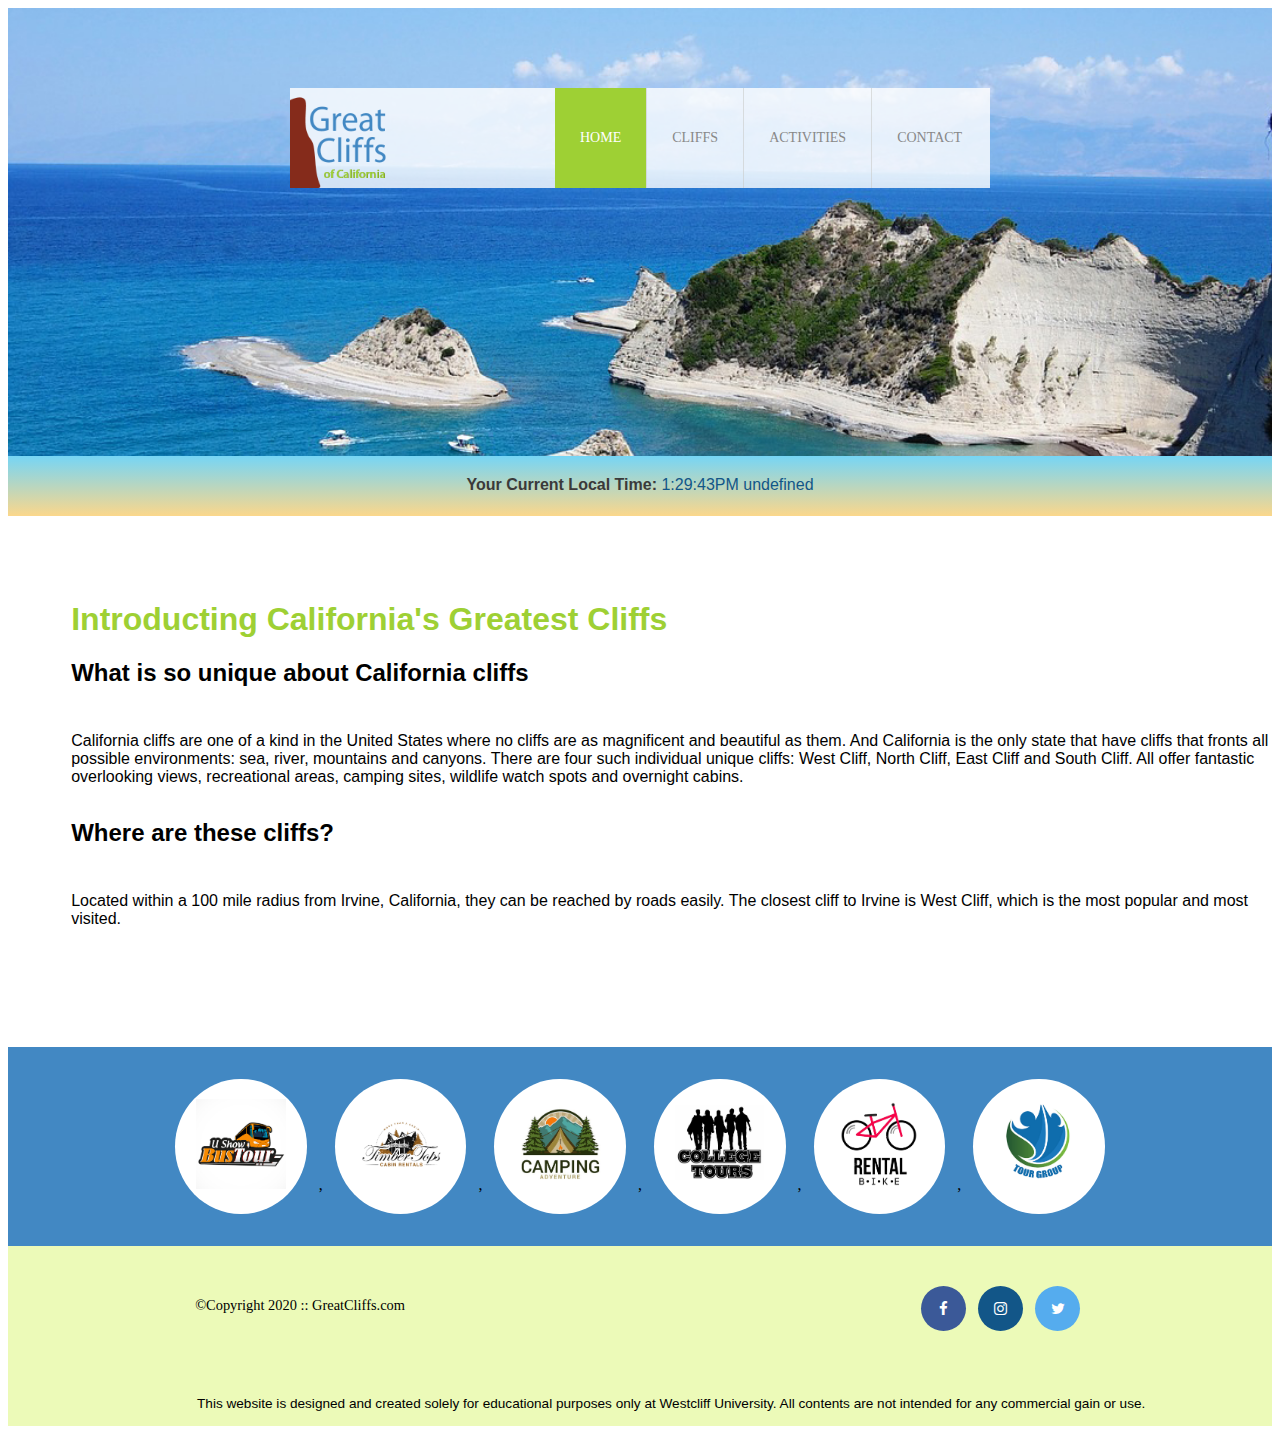
<file: index.html>
<!DOCTYPE html>
<html lang="en">
    <header>
        <title>Great CLiffs of California</title>
        <meta charset="utf-8">
        <link href="style.css" rel="stylesheet">
        <link rel="stylesheet" href="https://cdnjs.cloudflare.com/ajax/libs/font-awesome/4.7.0/css/font-awesome.min.css">
        <div class="main-header">
            <div class="logo">
                <img src="images/logo.png" alt="Great Cliffs Logo" width="125">
            </div>
            <nav class="main-menu">
                <ul>
                    <li class="active"><a href="index.html">Home</a></li>
                    <li><a href="cliffs.html">Cliffs</a></li>
                    <li><a href="activities.html">Activities</a></li>
                    <li><a href="contact.html">Contact</a></li>
                </ul>
            </nav>
        </div>
    </header>

    <section id="timeofday">
        <span>Your Current Local Time:</span>
        <span id="clock"></span>
    </section>


    <body id="home">
        <h1>Introducting California's Greatest Cliffs</h1>
        <h2>What is so unique about California cliffs</h2>
        <p>California cliffs are one of a kind in the United States where no cliffs are as magnificent and beautiful as them. And California is the only state that have cliffs that fronts all possible environments: sea, river, mountains and canyons. There are four such individual unique cliffs: West Cliff, North Cliff, East Cliff and South Cliff. All offer fantastic overlooking views, recreational areas, camping sites, wildlife watch spots and overnight cabins.</p>
        <h2>Where are these cliffs?</h2>
        <p>Located within a 100 mile radius from Irvine, California, they can be reached by roads easily. The closest cliff to Irvine is West Cliff, which is the most popular and most visited.</p>
        <br><br><br><br><br>
        <section>
            <ul id="partners">
                <!--<li class="partner"><img src="images/partner-bustour.png" alt="partner bus tours"></li>
                <li class="partner"><img src="images/partner-cabinrental.png" alt="partner cabin rental"></li>
                <li class="partner"><img src="images/partner-campingadv.png" alt="partner camping adventure"></li>
                <li class="partner"><img src="images/partner-collegetours.png" alt="partner college tours"></li>
                <li class="partner"><img src="images/partner-rentalbike.png" alt="partner bike rentals"></li>
                <li class="partner"><img src="images/partner-tourgroup.png" alt="partner tour group"></li>-->
            </ul>
        </section>
    </body>
    <footer>
        <div id="nondisclaimer">
            <div class="copy">&copy;Copyright 2020 :: GreatCliffs.com</div>
            <div class="social">
                <a href="#" class="fa fa-facebook"></a>
                <a href="#" class="fa fa-instagram"></a>
                <a href="#" class="fa fa-twitter"></a>
            </div>
        </div>
        <div id="disclaimer">
            <p>This website is designed and created solely for educational purposes only at Westcliff University. All contents are not intended for any commercial gain or use.</p>
        </div>
    </footer>

    <!--HavaScript Codes-->
<script>
    //creste a time data function
    function currentTime(){
        //declare vaiables
        var d = new Date(); //get current date
        var hr = d.getHours(); //get current hours
        var min = d.getMinutes(); //get current minutes
        var sec = d.getSeconds(); //get current seconds
        var ampm; //declare empty variable to store AM to PM

        //add 0 to single digits for seconds
        if (sec < 10) {
            sec = "0" + sec;
        }

        //add 0 to single digits for minutes
        if (min < 10){
            min = "0" + min;
        }

        //determine AM or PM string
        if (hr == 12) {
            ampm = "PM"; //set to PM
        } else if (hr > 12) {
            hr -= 12; //deduct 12 from hours greater than 12 (military time)
            ampm = "PM"; //set to PM
        } else {
            ampm = "AM"; //set to AM
        }

        //assemble time format to display
        var time = hr + ":" + min + ":" + sec + "" + ampm;

        //display current local time and time zone on HTML elements
        document.getElementById("clock").innerText = time; //adding time

        //Run time data function every 1 second
        setInterval(currentTime,1000); //setting timer

        var utchr = d.getUTCHours(); //get current greenwich mean time (GMT)
        var timeDiff; // to store time difference between GMT hour and Local hour
        var adjTimeDiff; //to store time difference converted to positive number
        var timeZone; //to store the 4 time zones (PT,MT,CT,ET)

        //convert GMT to standard time
        if (utchr > 12){
            utchr -= 12;
        }

        //calculate time difference between GMT and local
        timeDiff = hr - utchr

        //convert time difference
        if (timeDiff < 0){
            adjTimeDiff = -timeDiff;
        }

       //define time zoon
       if ((timeDiff == 5) || (adjTimeDiff ==5)){
           timeZone = "PT";
       } else if ((timeDiff == 6) || (adjTimeDiff == 6)){
           timeZone == "MT";
       } else if ((timeDiff == 7) || (adjTimeDiff == 7)){
           timeZone == "CT";
       } else if ((timeDiff == 8) || (adjTimeDiff == 8)){
           timeZone == "ET";
       }

       //assemble time format to display
       var time = hr + ":" + min + ":" + sec + "" + ampm + "  " + timeZone;

       //display current local time and time zone on HTML elements
       document.getElementById("clock").innerText = time; //adding time


    }
    //Initial run of time data function
    currentTime();

        var partner = [];
        var fileNames = [];
        var imageList = [];
        var image;
        var openList = "<li class='partner'>";
        var closeList = "</li>"; 

        //create a loop to create 6 images starting with index of 0
        for (var i=0; i<6; i++) {
            fileNames.push("partnerimage"+(i+1));
            partner.push("<img src='images/" + fileNames[i] + ".png'>");
            image = openList + partner[i] + closeList;
            imageList.push(image);
            }

        //display all six image codes stored in the array
        document.getElementById("partners").innerHTML = imageList;


</script>


</html>
</file>
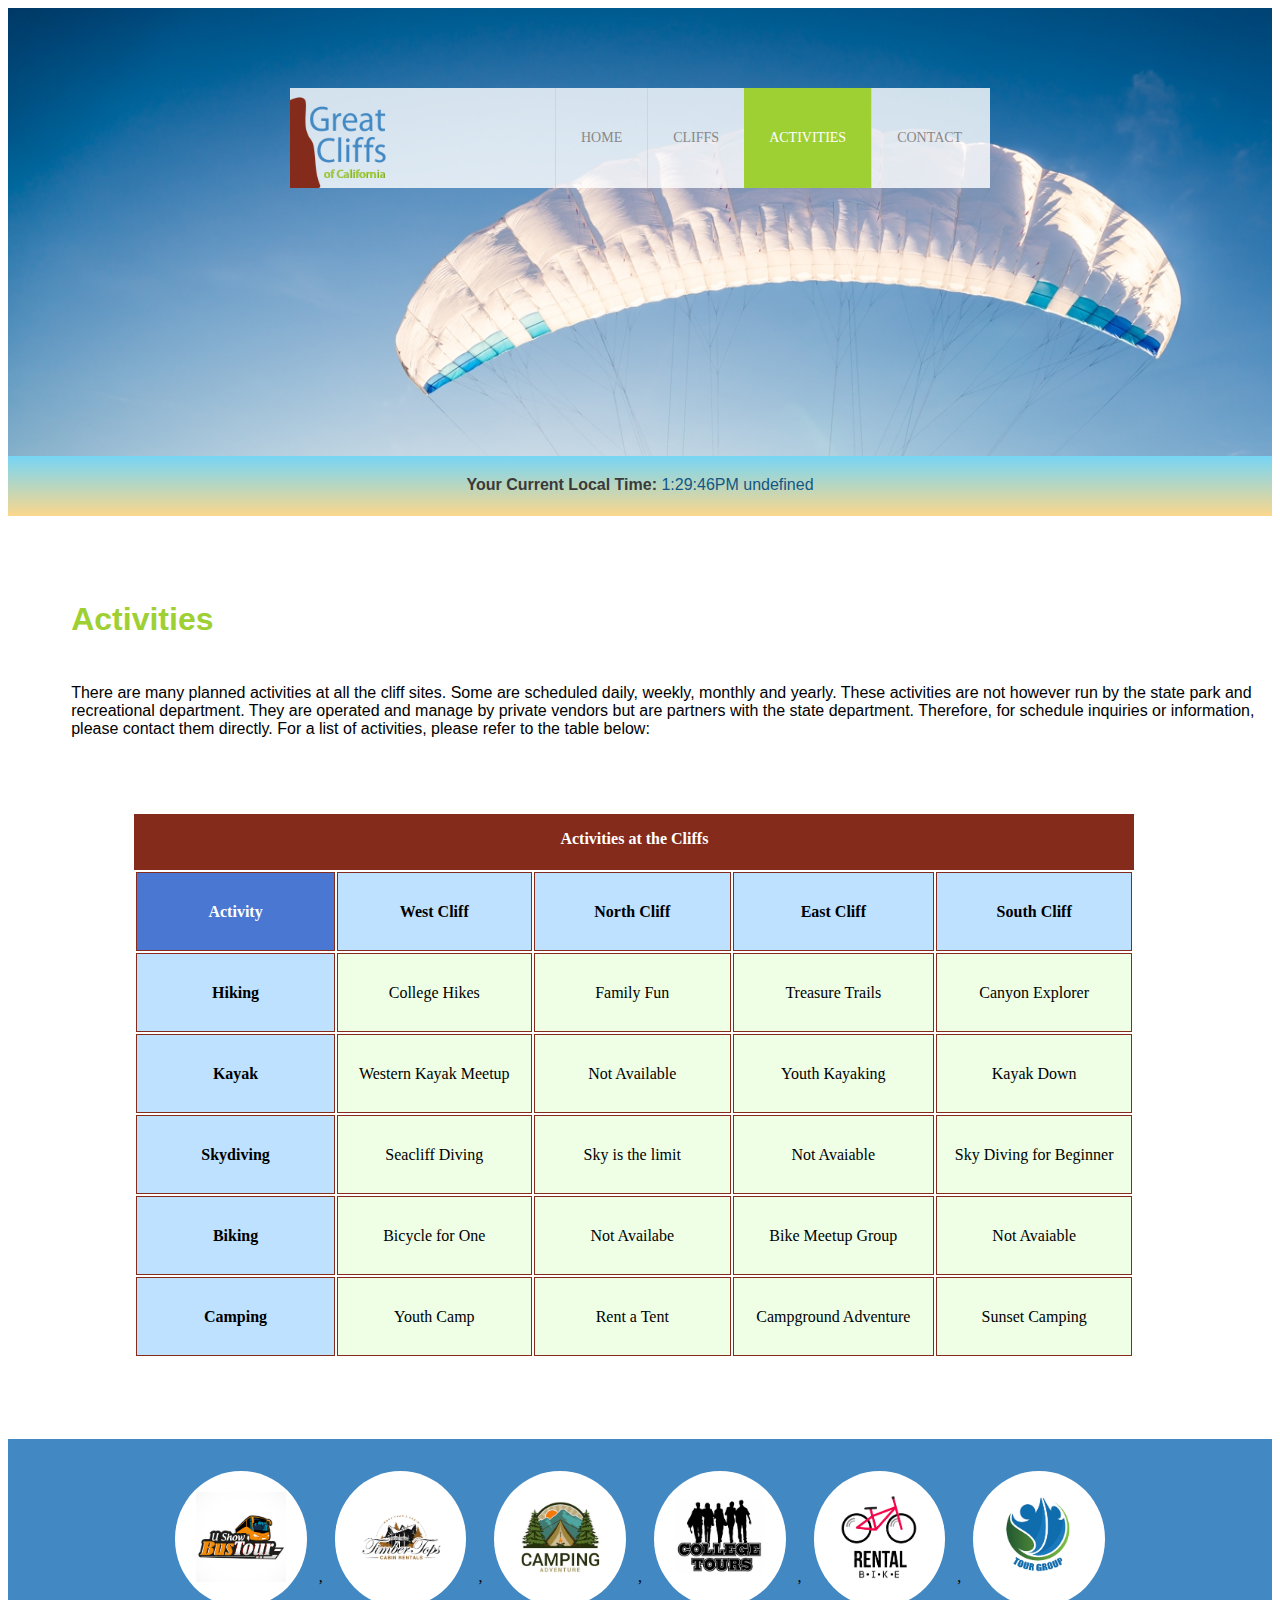
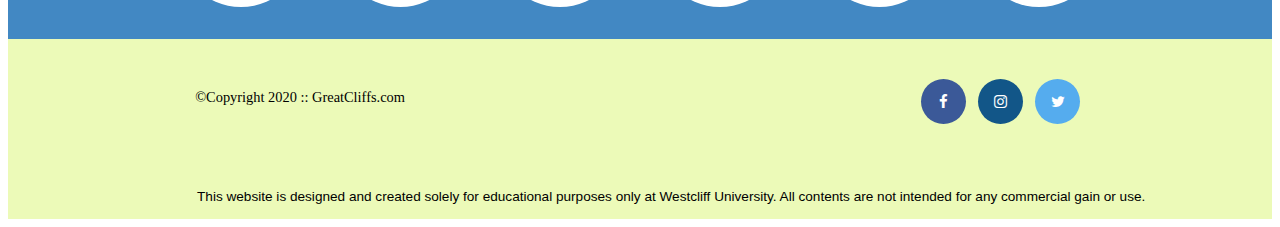
<file: activities.html>
<!DOCTYPE html>
<html lang="en">
    <header>
        <title>Great CLiffs of California</title>
        <meta charset="utf-8">
        <link href="style.css" rel="stylesheet">
        <link rel="stylesheet" href="https://cdnjs.cloudflare.com/ajax/libs/font-awesome/4.7.0/css/font-awesome.min.css">
        <div class="main-header">
            <div class="logo">
                <img src="images/logo.png" alt="Great Cliffs Logo" width="125">
            </div>
            <nav class="main-menu">
                <ul>
                    <li><a href="index.html">Home</a></li>
                    <li><a href="cliffs.html">Cliffs</a></li>
                    <li class="active"><a href="activities.html">Activities</a></li>
                    <li><a href="contact.html">Contact</a></li>
                </ul>
            </nav>
        </div>
    </header>

    <section id="timeofday">
        <span>Your Current Local Time:</span>
        <span id="clock"></span>
    </section>

    <body id="activities">
        <h1>Activities</h1>
        <p>There are many planned activities at all the cliff sites. Some are scheduled daily, weekly, monthly and yearly. These activities are not however run by the state park and recreational department. They are operated and manage by private vendors but are partners with the state department. Therefore, for schedule inquiries or information, please contact them directly. For a list of activities, please refer to the table below:</p>
        <table>
            <caption>Activities at the Cliffs</caption>
            <thead>
                <tr>
                    <th>Activity</th>
                    <th>West Cliff</th>
                    <th>North Cliff</th>
                    <th>East Cliff</th>
                    <th>South Cliff</th>
                </tr>
            </thead>
            <tbody>
                <tr>
                    <td>Hiking</td>
                    <td>College Hikes</td>
                    <td>Family Fun</td>
                    <td>Treasure Trails</td>
                    <td>Canyon Explorer</td>
                </tr>
                <tr>
                    <td>Kayak</td>
                    <td>Western Kayak Meetup</td>
                    <td>Not Available</td>
                    <td>Youth Kayaking</td>
                    <td>Kayak Down</td>
                </tr>
                <tr>
                    <td>Skydiving</td>
                    <td>Seacliff Diving</td>
                    <td>Sky is the limit</td>
                    <td>Not Avaiable</td>
                    <td>Sky Diving for Beginner</td>
                </tr>
                <tr>
                    <td>Biking</td>
                    <td>Bicycle for One</td>
                    <td>Not Availabe</td>
                    <td>Bike Meetup Group</td>
                    <td>Not Avaiable</td>
                </tr>
                <tr>
                    <td>Camping</td>
                    <td>Youth Camp</td>
                    <td>Rent a Tent</td>
                    <td>Campground Adventure</td>
                    <td>Sunset Camping</td>
                </tr>
            </tbody>
        </table>
    <br>
        <section>
            <ul id="partners">
                <!--<li class="partner"><img src="images/partner-bustour.png" alt="partner bus tours"></li>
                <li class="partner"><img src="images/partner-cabinrental.png" alt="partner cabin rental"></li>
                <li class="partner"><img src="images/partner-campingadv.png" alt="partner camping adventure"></li>
                <li class="partner"><img src="images/partner-collegetours.png" alt="partner college tours"></li>
                <li class="partner"><img src="images/partner-rentalbike.png" alt="partner bike rentals"></li>
                <li class="partner"><img src="images/partner-tourgroup.png" alt="partner tour group"></li>-->
            </ul>
        </section>
    </body>
    <footer>
        <div id="nondisclaimer">
            <div class="copy">&copy;Copyright 2020 :: GreatCliffs.com</div>
            <div class="social">
                <a href="#" class="fa fa-facebook"></a>
                <a href="#" class="fa fa-instagram"></a>
                <a href="#" class="fa fa-twitter"></a>
            </div>
        </div>
        <div id="disclaimer">
            <p>This website is designed and created solely for educational purposes only at Westcliff University. All contents are not intended for any commercial gain or use.</p>
        </div>
    </footer>

    <!--HavaScript Codes-->
<script>
    //creste a time data function
    function currentTime(){
        //declare vaiables
        var d = new Date(); //get current date
        var hr = d.getHours(); //get current hours
        var min = d.getMinutes(); //get current minutes
        var sec = d.getSeconds(); //get current seconds
        var ampm; //declare empty variable to store AM to PM

        //add 0 to single digits for seconds
        if (sec < 10) {
            sec = "0" + sec;
        }

        //add 0 to single digits for minutes
        if (min < 10){
            min = "0" + min;
        }

        //determine AM or PM string
        if (hr == 12) {
            ampm = "PM"; //set to PM
        } else if (hr > 12) {
            hr -= 12; //deduct 12 from hours greater than 12 (military time)
            ampm = "PM"; //set to PM
        } else {
            ampm = "AM"; //set to AM
        }

        //assemble time format to display
        var time = hr + ":" + min + ":" + sec + "" + ampm;

        //display current local time and time zone on HTML elements
        document.getElementById("clock").innerText = time; //adding time

        //Run time data function every 1 second
        setInterval(currentTime,1000); //setting timer

        var utchr = d.getUTCHours(); //get current greenwich mean time (GMT)
        var timeDiff; // to store time difference between GMT hour and Local hour
        var adjTimeDiff; //to store time difference converted to positive number
        var timeZone; //to store the 4 time zones (PT,MT,CT,ET)

        //convert GMT to standard time
        if (utchr > 12){
            utchr -= 12;
        }

        //calculate time difference between GMT and local
        timeDiff = hr - utchr

        //convert time difference
        if (timeDiff < 0){
            adjTimeDiff = -timeDiff;
        }

       //define time zoon
       if ((timeDiff == 5) || (adjTimeDiff ==5)){
           timeZone = "PT";
       } else if ((timeDiff == 6) || (adjTimeDiff == 6)){
           timeZone == "MT";
       } else if ((timeDiff == 7) || (adjTimeDiff == 7)){
           timeZone == "CT";
       } else if ((timeDiff == 8) || (adjTimeDiff == 8)){
           timeZone == "ET";
       }

       //assemble time format to display
       var time = hr + ":" + min + ":" + sec + "" + ampm + "  " + timeZone;

       //display current local time and time zone on HTML elements
       document.getElementById("clock").innerText = time; //adding time


    }
    //Initial run of time data function
    currentTime();

        var partner = [];
        var fileNames = [];
        var imageList = [];
        var image;
        var openList = "<li class='partner'>";
        var closeList = "</li>"; 

        //create a loop to create 6 images starting with index of 0
        for (var i=0; i<6; i++) {
            fileNames.push("partnerimage"+(i+1));
            partner.push("<img src='images/" + fileNames[i] + ".png'>");
            image = openList + partner[i] + closeList;
            imageList.push(image);
            }

        //display all six image codes stored in the array
        document.getElementById("partners").innerHTML = imageList;


</script>


</html>
</file>
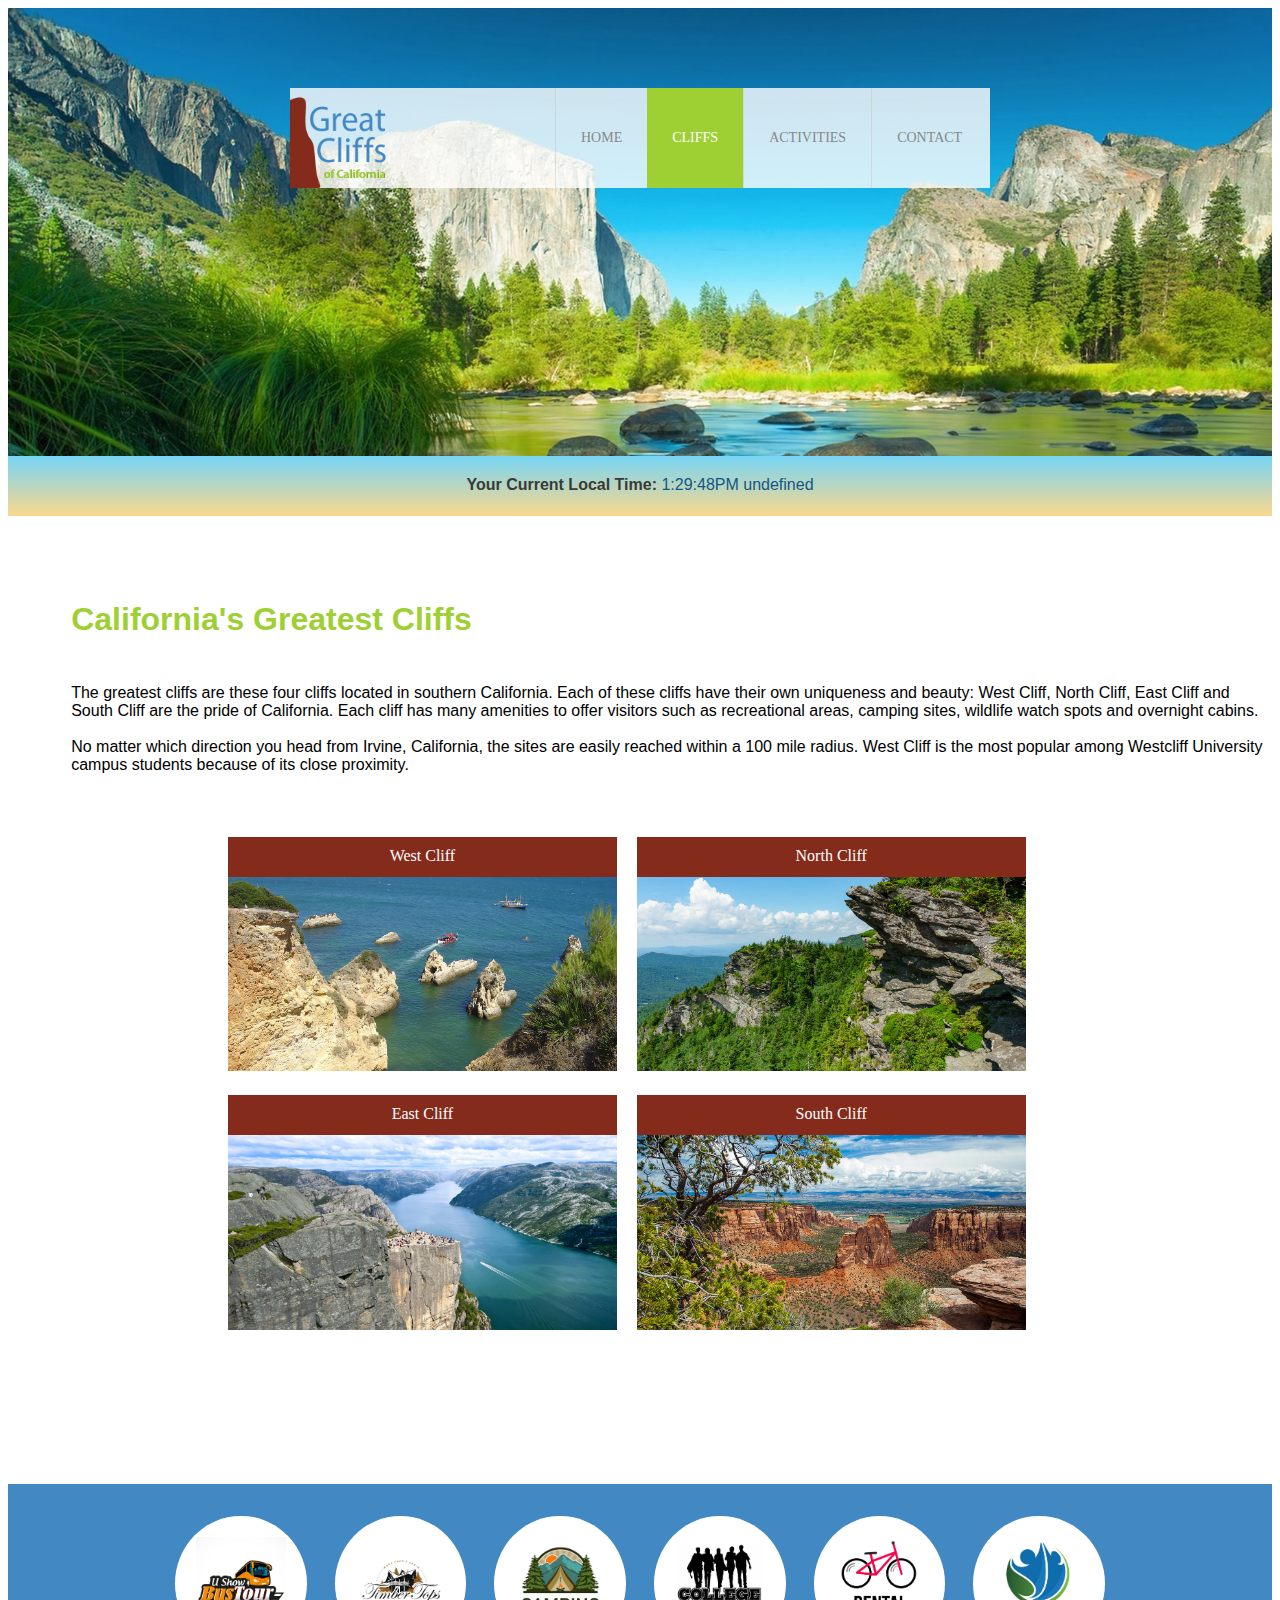
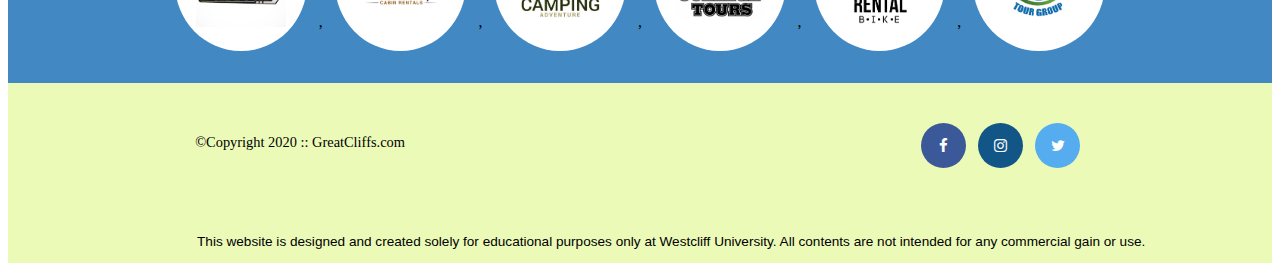
<file: cliffs.html>
<!DOCTYPE html>
<html lang="en">
    <header>
        <title>Great CLiffs of California</title>
        <meta charset="utf-8">
        <link href="style.css" rel="stylesheet">
        <link rel="stylesheet" href="https://cdnjs.cloudflare.com/ajax/libs/font-awesome/4.7.0/css/font-awesome.min.css">
        <div class="main-header">
            <div class="logo">
                <img src="images/logo.png" alt="Great Cliffs Logo" width="125">
            </div>
            <nav class="main-menu">
                <ul>
                    <li><a href="index.html">Home</a></li>
                    <li class="active"><a href="cliffs.html">Cliffs</a></li>
                    <li><a href="activities.html">Activities</a></li>
                    <li><a href="contact.html">Contact</a></li>
                </ul>
            </nav>
        </div>
    </header>

    <section id="timeofday">
        <span>Your Current Local Time:</span>
        <span id="clock"></span>
    </section>

    <body id="cliffs">
        <h1>California's Greatest Cliffs</h1>
        <p>The greatest cliffs are these four cliffs located in southern California. Each of these cliffs have their own uniqueness and beauty: West Cliff, North Cliff, East Cliff and South Cliff are the pride of California. Each cliff has many amenities to offer visitors such as recreational areas, camping sites, wildlife watch spots and overnight cabins.
        <br><br>
        No matter which direction you head from Irvine, California, the sites are easily reached within a 100 mile radius. West Cliff is the most popular among Westcliff University campus students because of its close proximity.
        </p>

    <div id="box">
        <div class="container">
            <div class="cliff">West Cliff</div>
            <img src="images/cliff-west-sea.jpeg" alt="cliff west sea" style="width:100%;">
        </div>
        <div class="container">
            <div class="cliff">North Cliff</div>
            <img src="images/cliff-north-mountain.jpeg" alt="cliff north mountain" style="width: 100%;">
        </div>
        <div class="container">
            <div class="cliff">East Cliff</div>
            <img src="images/cliff-east-river.jpeg" alt="cliff east river" style="width:100%;">
        </div>
        <div class="container">
            <div class="cliff">South Cliff</div>
            <img src="images/cliff-south-canyon.jpeg" alt="cliff south canyon" style="width:100%;">
        </div>
    </div>

    
    <!--
        <div id="cliff">  
            <ul id="westnorth">
                <li class="cliffsimg"><img src="images/cliff-west-sea.jpeg" alt="cliff west sea"></li>
                <li class="cliffsimg"><img src="images/cliff-north-mountain.jpeg" alt="cliff north sea"></li>
            </ul>
            <ul id="eastsouth">
                <li class="cliffsimg"><img src="images/cliff-east-river.jpeg" alt="cliff east river"></li>
                <li class="cliffsimg"><img src="images/cliff-south-canyon.jpeg" alt="cliff south canyon"></li>
            </ul>
        </div>
    -->

        <section>
            <ul id="partners">
                <!--<li class="partner"><img src="images/partner-bustour.png" alt="partner bus tours"></li>
                <li class="partner"><img src="images/partner-cabinrental.png" alt="partner cabin rental"></li>
                <li class="partner"><img src="images/partner-campingadv.png" alt="partner camping adventure"></li>
                <li class="partner"><img src="images/partner-collegetours.png" alt="partner college tours"></li>
                <li class="partner"><img src="images/partner-rentalbike.png" alt="partner bike rentals"></li>
                <li class="partner"><img src="images/partner-tourgroup.png" alt="partner tour group"></li>-->
            </ul>
        </section>
    </body>
    <footer>
        <div id="nondisclaimer">
            <div class="copy">&copy;Copyright 2020 :: GreatCliffs.com</div>
            <div class="social">
                <a href="#" class="fa fa-facebook"></a>
                <a href="#" class="fa fa-instagram"></a>
                <a href="#" class="fa fa-twitter"></a>
            </div>
        </div>
        <div id="disclaimer">
            <p>This website is designed and created solely for educational purposes only at Westcliff University. All contents are not intended for any commercial gain or use.</p>
        </div>
    </footer>

    <!--HavaScript Codes-->
<script>
    //creste a time data function
    function currentTime(){
        //declare vaiables
        var d = new Date(); //get current date
        var hr = d.getHours(); //get current hours
        var min = d.getMinutes(); //get current minutes
        var sec = d.getSeconds(); //get current seconds
        var ampm; //declare empty variable to store AM to PM

        //add 0 to single digits for seconds
        if (sec < 10) {
            sec = "0" + sec;
        }

        //add 0 to single digits for minutes
        if (min < 10){
            min = "0" + min;
        }

        //determine AM or PM string
        if (hr == 12) {
            ampm = "PM"; //set to PM
        } else if (hr > 12) {
            hr -= 12; //deduct 12 from hours greater than 12 (military time)
            ampm = "PM"; //set to PM
        } else {
            ampm = "AM"; //set to AM
        }

        //assemble time format to display
        var time = hr + ":" + min + ":" + sec + "" + ampm;

        //display current local time and time zone on HTML elements
        document.getElementById("clock").innerText = time; //adding time

        //Run time data function every 1 second
        setInterval(currentTime,1000); //setting timer

        var utchr = d.getUTCHours(); //get current greenwich mean time (GMT)
        var timeDiff; // to store time difference between GMT hour and Local hour
        var adjTimeDiff; //to store time difference converted to positive number
        var timeZone; //to store the 4 time zones (PT,MT,CT,ET)

        //convert GMT to standard time
        if (utchr > 12){
            utchr -= 12;
        }

        //calculate time difference between GMT and local
        timeDiff = hr - utchr

        //convert time difference
        if (timeDiff < 0){
            adjTimeDiff = -timeDiff;
        }

       //define time zoon
       if ((timeDiff == 5) || (adjTimeDiff ==5)){
           timeZone = "PT";
       } else if ((timeDiff == 6) || (adjTimeDiff == 6)){
           timeZone == "MT";
       } else if ((timeDiff == 7) || (adjTimeDiff == 7)){
           timeZone == "CT";
       } else if ((timeDiff == 8) || (adjTimeDiff == 8)){
           timeZone == "ET";
       }

       //assemble time format to display
       var time = hr + ":" + min + ":" + sec + "" + ampm + "  " + timeZone;

       //display current local time and time zone on HTML elements
       document.getElementById("clock").innerText = time; //adding time


    }
    //Initial run of time data function
    currentTime();

        var partner = [];
        var fileNames = [];
        var imageList = [];
        var image;
        var openList = "<li class='partner'>";
        var closeList = "</li>"; 

        //create a loop to create 6 images starting with index of 0
        for (var i=0; i<6; i++) {
            fileNames.push("partnerimage"+(i+1));
            partner.push("<img src='images/" + fileNames[i] + ".png'>");
            image = openList + partner[i] + closeList;
            imageList.push(image);
            }

        //display all six image codes stored in the array
        document.getElementById("partners").innerHTML = imageList;


</script>


</html>
</file>
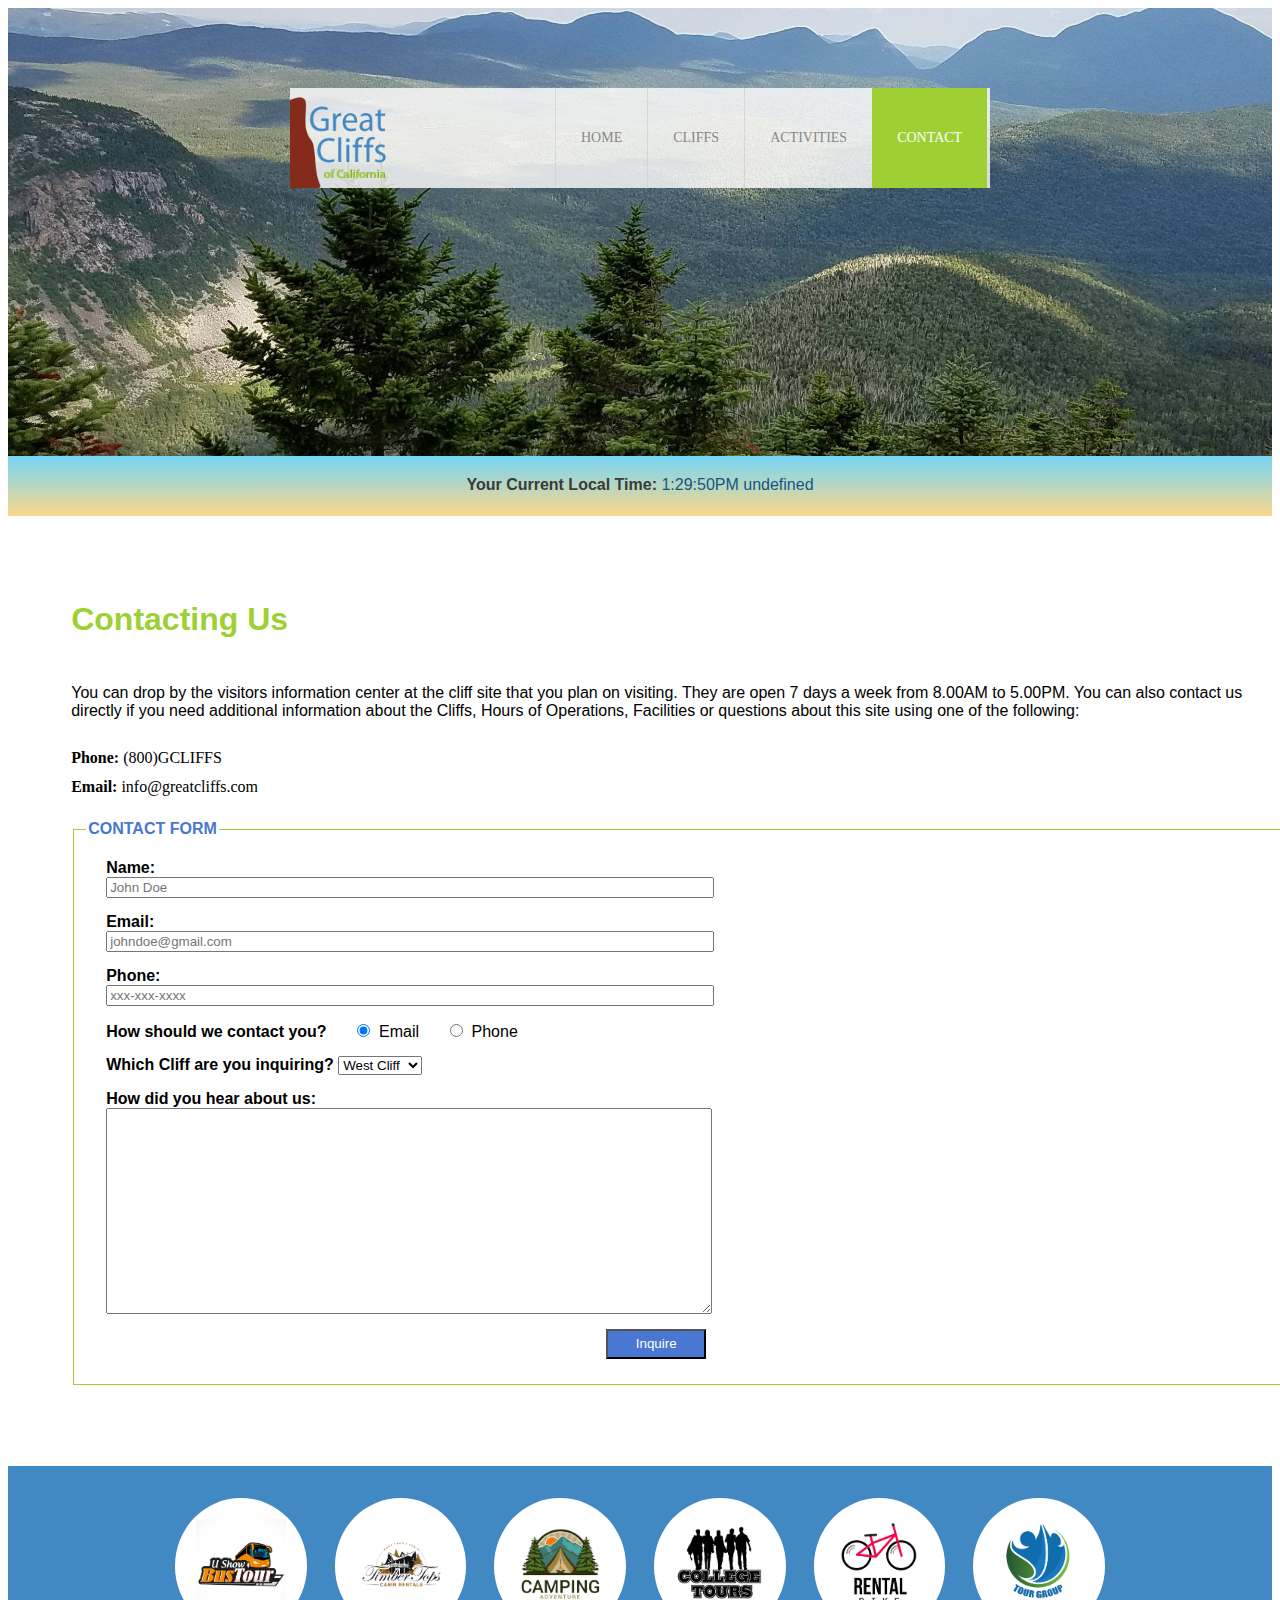
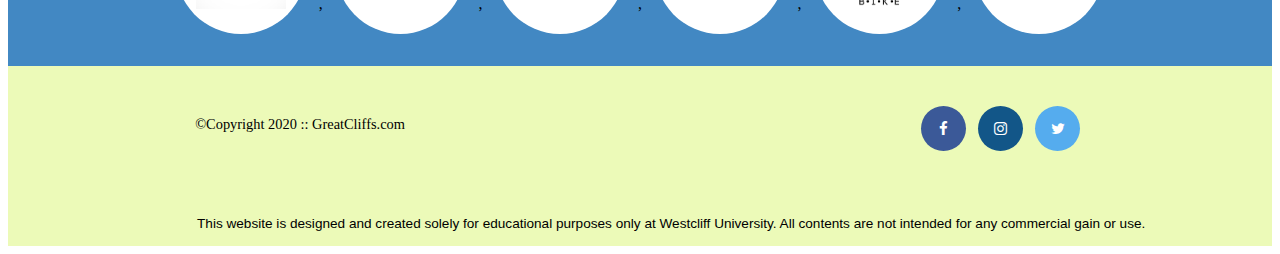
<file: contact.html>
<!DOCTYPE html>
<html lang="en">
    <header>
        <title>Great CLiffs of California</title>
        <meta charset="utf-8">
        <link href="style.css" rel="stylesheet">
        <link rel="stylesheet" href="https://cdnjs.cloudflare.com/ajax/libs/font-awesome/4.7.0/css/font-awesome.min.css">
        <div class="main-header">
            <div class="logo">
                <img src="images/logo.png" alt="Great Cliffs Logo" width="125">
            </div>
            <nav class="main-menu">
                <ul>
                    <li><a href="index.html">Home</a></li>
                    <li><a href="cliffs.html">Cliffs</a></li>
                    <li><a href="activities.html">Activities</a></li>
                    <li class="active"><a href="contact.html">Contact</a></li>
                </ul>
            </nav>
        </div>
    </header>

    <section id="timeofday">
        <span>Your Current Local Time:</span>
        <span id="clock"></span>
    </section>

    <body id="contact">
        <h1>Contacting Us</h1>
        <p>
        You can drop by the visitors information center at the cliff site that you plan on visiting. They are open
        7 days a week from 8.00AM to 5.00PM. You can also contact us directly if you need additional information about 
        the Cliffs, Hours of Operations, Facilities or questions about this site using one of the following:
        </p>
        
        <div class="contactinfo">
            <div class="phone">
                <span>Phone:</span>
                <span>(800)GCLIFFS</span>
            </div>
            <div class="email">
                <span>Email:</span>
                <span>info@greatcliffs.com</span>
            </div>
        </div>

        <form action="/contact" method="post">  
            <fieldset>  
                <legend>Contact Form</legend>
                <div class="textbox">
                    <label>Name:</label> 
                    <input type="text" name="name" placeholder="John Doe">  
                    <label>Email:</label>  
                    <input type="email" name="email" placeholder="johndoe@gmail.com"> 
                    <label>Phone:</label>
                    <input type="text" name="phone" placeholder="xxx-xxx-xxxx"> 
                </div>
                
                <div class="radios">
                    <label>How should we contact you?</label>  
                    <input type="radio" name="contact" value="email" checked>Email 
                    <input type="radio" name="contact" value="phone">Phone
                </div>

                <div class="selectmenu">
                    <label>Which Cliff are you inquiring?</label>  
                    <select>
                        <option>West Cliff</option>
                        <option>North Cliff</option>
                        <option>East Cliff</option>
                        <option>South Cliff</option>
                    </select>
                </div>
                
                <div class="commentbox">
                    <label>How did you hear about us:</label>  
                    <textarea></textarea>
                </div>

                <div class="button">
                    <input type="submit" value="Inquire">
                </div> 
            </fieldset>  
        </form>
            <br>
            <section>
                <ul id="partners">
                    <!--<li class="partner"><img src="images/partner-bustour.png" alt="partner bus tours"></li>
                    <li class="partner"><img src="images/partner-cabinrental.png" alt="partner cabin rental"></li>
                    <li class="partner"><img src="images/partner-campingadv.png" alt="partner camping adventure"></li>
                    <li class="partner"><img src="images/partner-collegetours.png" alt="partner college tours"></li>
                    <li class="partner"><img src="images/partner-rentalbike.png" alt="partner bike rentals"></li>
                    <li class="partner"><img src="images/partner-tourgroup.png" alt="partner tour group"></li>-->
                </ul>
            </section>
    </body>
    <footer>
        <div id="nondisclaimer">
            <div class="copy">&copy;Copyright 2020 :: GreatCliffs.com</div>
            <div class="social">
                <a href="#" class="fa fa-facebook"></a>
                <a href="#" class="fa fa-instagram"></a>
                <a href="#" class="fa fa-twitter"></a>
            </div>
        </div>
        <div id="disclaimer">
            <p>This website is designed and created solely for educational purposes only at Westcliff University. All contents are not intended for any commercial gain or use.</p>
        </div>
    </footer>

    <!--HavaScript Codes-->
<script>
    //creste a time data function
    function currentTime(){
        //declare vaiables
        var d = new Date(); //get current date
        var hr = d.getHours(); //get current hours
        var min = d.getMinutes(); //get current minutes
        var sec = d.getSeconds(); //get current seconds
        var ampm; //declare empty variable to store AM to PM

        //add 0 to single digits for seconds
        if (sec < 10) {
            sec = "0" + sec;
        }

        //add 0 to single digits for minutes
        if (min < 10){
            min = "0" + min;
        }

        //determine AM or PM string
        if (hr == 12) {
            ampm = "PM"; //set to PM
        } else if (hr > 12) {
            hr -= 12; //deduct 12 from hours greater than 12 (military time)
            ampm = "PM"; //set to PM
        } else {
            ampm = "AM"; //set to AM
        }

        //assemble time format to display
        var time = hr + ":" + min + ":" + sec + "" + ampm;

        //display current local time and time zone on HTML elements
        document.getElementById("clock").innerText = time; //adding time

        //Run time data function every 1 second
        setInterval(currentTime,1000); //setting timer

        var utchr = d.getUTCHours(); //get current greenwich mean time (GMT)
        var timeDiff; // to store time difference between GMT hour and Local hour
        var adjTimeDiff; //to store time difference converted to positive number
        var timeZone; //to store the 4 time zones (PT,MT,CT,ET)

        //convert GMT to standard time
        if (utchr > 12){
            utchr -= 12;
        }

        //calculate time difference between GMT and local
        timeDiff = hr - utchr

        //convert time difference
        if (timeDiff < 0){
            adjTimeDiff = -timeDiff;
        }

       //define time zoon
       if ((timeDiff == 5) || (adjTimeDiff ==5)){
           timeZone = "PT";
       } else if ((timeDiff == 6) || (adjTimeDiff == 6)){
           timeZone == "MT";
       } else if ((timeDiff == 7) || (adjTimeDiff == 7)){
           timeZone == "CT";
       } else if ((timeDiff == 8) || (adjTimeDiff == 8)){
           timeZone == "ET";
       }

       //assemble time format to display
       var time = hr + ":" + min + ":" + sec + "" + ampm + "  " + timeZone;

       //display current local time and time zone on HTML elements
       document.getElementById("clock").innerText = time; //adding time


    }
    //Initial run of time data function
    currentTime();

        var partner = [];
        var fileNames = [];
        var imageList = [];
        var image;
        var openList = "<li class='partner'>";
        var closeList = "</li>"; 

        //create a loop to create 6 images starting with index of 0
        for (var i=0; i<6; i++) {
            fileNames.push("partnerimage"+(i+1));
            partner.push("<img src='images/" + fileNames[i] + ".png'>");
            image = openList + partner[i] + closeList;
            imageList.push(image);
            }

        //display all six image codes stored in the array
        document.getElementById("partners").innerHTML = imageList;


</script>

</html>
</file>
<file: style.css>
/*header*/
header{
    width: 100%;
    min-height: 400px;
    padding-top: 3em;
}

#home header{
    background: no-repeat lightgrey url(images/cliff_ocean.jpg);
    background-size: 1500px;
}

.main-header{
    background-color: rgba(255,255,255,0.8);
    width: 700px;
    margin: 2em auto 0 auto;
    min-height: 100px;
    height: 100px;
}

.main-header .logo img{
    width: 100px;
    height: 100px;
    margin: 0 2em 0 0 ;
    float: left;
}

/*navigaiton*/
.main-menu{
    margin-left: 225px;
    font-weight: 400;
}

.main-menu ul li{
    list-style-type: none;
    display: inline;
    float: left;
    padding-left: 25px;
    padding-right: 25px;
    border-left: 1px solid rgba(202,204,202,0.6);
    line-height: 100px;
    text-transform: uppercase;
    font-size: 14px;
}

.main-menu ul li a{
    text-decoration: none;
    color: #888;
}
.main-menu ul li a:hover{
    color: #9ed034;
}

.main-menu ul li.active{
    background: #9ed034;
    border: none;
}
.main-menu ul li.active a{
    color: #fff;
}

/*main*/

h1{
    font-family: Arial, Helvetica, sans-serif;
    color: #9ed034;
    width: 1200px;
    padding-left: 5%;
    padding-right: 5%;
    padding-top: 5%;
}

h2{
    font-family: Arial, Helvetica, sans-serif;
    width: 1200px;
    padding-left: 5%;
    padding-right: 5%;
}

p{
    font-family: Arial, Helvetica, sans-serif;
    width: 1200px;
    padding: 2% 5% 1% 5%;

}


section{
    width: 100%;
    background-color: #4288c3;
}
section #partners{
    width: 1200px;
    padding: 2em 0 2em 0;
    margin: 0 auto;
    text-align: center;
}
section #partners .partner{
    display: inline-block;
    margin: 0 0.75em;
    padding: 1.3em 1.3em;
    background-color: #fff;
    border-radius: 50%;
}
section #partners .partner img{
    width: 90px;
    height: 90px;
}

/*footer*/
footer{
    width: 100%;
    height: 180px;
    padding-bottom: lem;
    background-color: #ecfab8;
}
footer #nondisclaimer .copy {
    padding: 3.5em 3.5em 3.5em 13em;
    float: left;
    font-size: 0.9em;
}
footer #nondisclaimer .social {
    padding: 2.5em;
    margin-right: 9.25em;
    float: right;
}
footer #disclaimer {
    clear:both;
}
footer #disclaimer p {
    font-size: 0.85em;
    text-align: center;
}
footer #nondisclaimer .social .fa{
    padding: 15px;
    font-size: 15px;
    width: 15px;
    text-align: center;
    text-decoration: none;
    margin: 0 4px;
    border-radius: 50%;
}
footer #nondisclaimer .social .fa:hover{
    opacity: 0.7;
}
footer #nondisclaimer .social .fa-facebook {
    background: #3b5998;
    color: white;
}
footer #nondisclaimer .social .fa-twitter {
    background: #55acee;
    color: white;
}
footer #nondisclaimer .social .fa-instagram {
    background: #125688;
    color: white;
}

/*Page 2 Styling*/
#activities header{
    background:no-repeat lightgrey url(images/runfly.jpeg);
    background-size: 1500px;
}


table{
    width: 1000px;
    margin: 5% 0 5% 10%;
}

caption{
    background: #852b1b;
    height: 40px;
    color: #fff;
    font-size: 1,3em;
    font-weight: bold;
    padding-top: 1em;
}

thead{
    background: #bde1ff;
}

tbody{
    background: #eeffe6;
    text-align: center;
}

td,th{
    width: 225px;
    height: 75px;
    vertical-align: middle;
    border: solid 1px #852b1b;
}

th:first-child{
    width: 125px;
    height: 50px;
    background: #4977d1;
    color: #fff;
}

td:first-child{
    font-weight: bold;
    background: #bde1ff;
}

/*Page 3 Styling*/
#contact header{
    background: no-repeat lightgrey url(images/cliff_rock.jpeg);
    background-size: 1500px;
}

span:first-child{
    font-weight: bold;
}

.contactinfo{
    padding: 0 5% 1% 5%;
}

.phone, .email{
   margin: 1% 0;
}

form{
    margin: 0 5% 5% 5%;
    font-family: Arial, Helvetica, sans-serif;
}

fieldset{
    border: 1px solid #9ed034;
    width: 1200px;
}

legend{
    text-transform: uppercase;
    font-weight: bold;
    color: #4977d1;
}

.textbox label, .commentbox, .selectmenu{
    display: block;
    margin: 15px 0 0 0;
    padding-left: 20px;
    font-weight: bold;
}

.radios label, .selectmenu label{
    font-weight: bold;
}

input{
    width: 600px;
    margin-left: 20px;
}

input[type="radio"]{
    width: 25px;
    display: inline;
}

textarea{
    width: 600px;
    height: 200px;
    display: block;
    
}

.radios{
    margin: 15px 0;
    padding-left: 20px;
}


input[type="submit"]{
    margin: 15px 0 15px 520px;
    width: 100px;
    height: 30px;
    background-color: #4977d1;
    color: #fff;
}

/*Page4 Styling*/
#cliffs header{
    background: no-repeat lightgrey url(images/forest_cliff.jpeg);
    background-size: 1500px;
}
/*
#westnorth img{
    float: left;
    width: 50%;
    width: 450px;
    height: auto;
    padding: 20px;
}

#westnorth .cliffsimg{
    display: inline;
}

#westnorth{
    margin-left: 100px;
}


#eastsouth img{
    float: left;
    width: 50%;
    width: 450px;
    height: auto;
    padding: 20px;
}

#eastsouth .cliffsimg{
    display: inline;
}

#eastsouth{
    margin-left: 100px;
}

section{
    clear: both;
}

#cliff{
    margin-bottom: 600px;
}
*/


.container {
    text-align: center;
    color: white;
    float: left;
    width: 45%;
    padding-left: 20px;
    padding-bottom: 20px;
  }

.cliff {
    position:top;
    top: 0px;
    left: 0px;
    background-color:#852b1b;
    width:100%;
    height:30px;
    padding-top: 10px;
  }

section{
    clear: both;
}

.container:nth-child(4){
    padding-bottom: 150px;
}

#box{
    margin:50px 200px;
}


/*Clock Styling*/
#timeofday{
    font-family: Arial, Helvetica, sans-serif;
    color: #3a3a3a;
    background: rgb(251,215,139);
    background: linear-gradient(0deg, rgba(251, 215, 139, 1) 0%, rgba(118,213,245,1) 100%);  
    height: 40px;
    text-align: center;
    padding-top: 20px;
}

#clock{
    color: #125688;   
}
</file>
